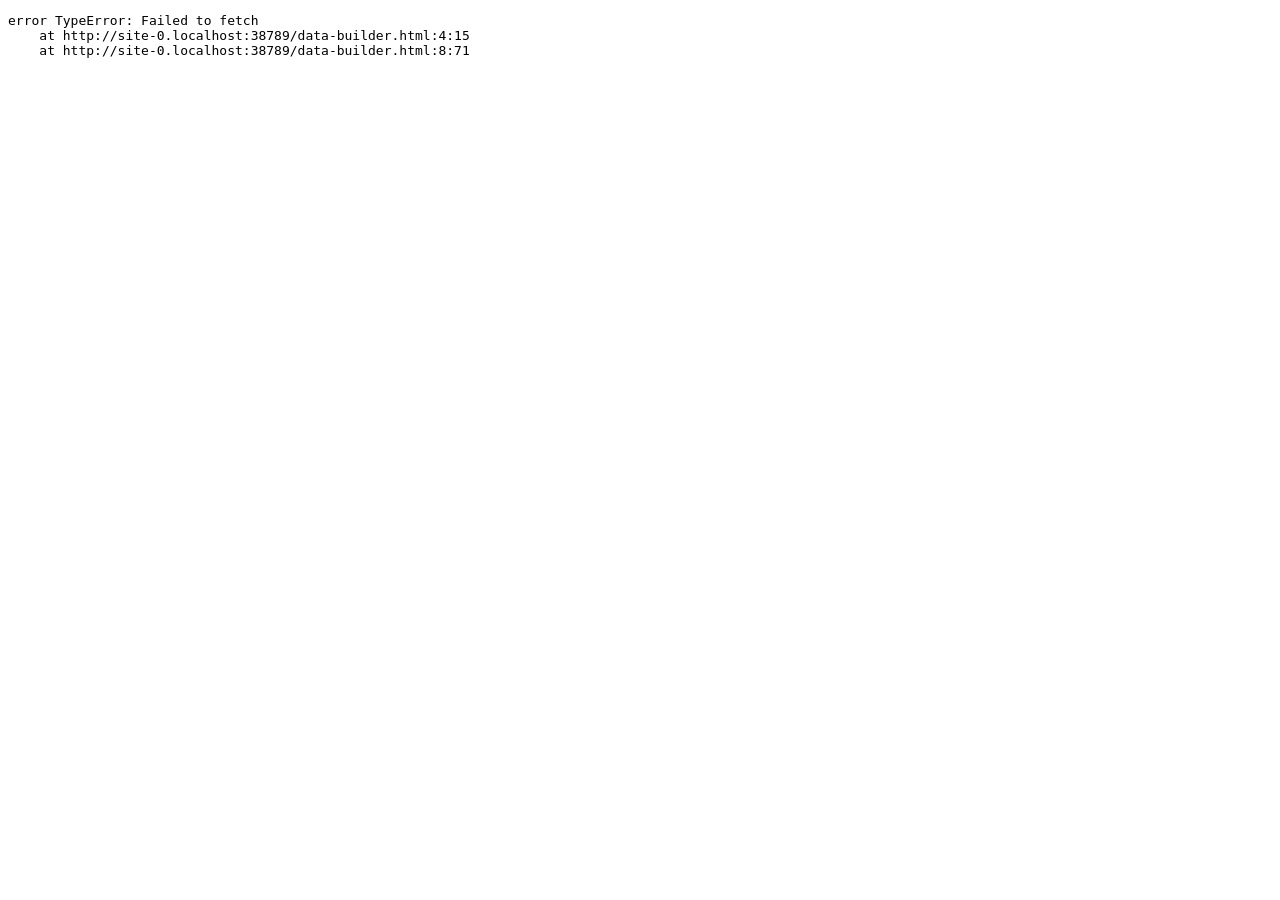
<file: data-builder.html>
<!doctype html><meta charset="utf-8"><title>BW2 data builder</title><pre id="s">loading</pre><script>
(async()=>{try{
const q=`query BW2Encounters { encounter(where:{version_id:{_in:[21,22]}}) { id version_id min_level max_level pokemon_id location_area_id encounterslot { rarity encountermethod { name } } locationarea { name location { name } } pokemon { name } encounterconditionvaluemaps { encounterconditionvalue { name } } } }`;
const r=await fetch('https://graphql.pokeapi.co/v1beta2',{method:'POST',headers:{'content-type':'application/json'},body:JSON.stringify({query:q})});
const j=await r.json();if(j.errors)throw Error(j.errors.map(x=>x.message).join('\n'));
const rows=(j.data.encounter||[]).map(x=>({id:x.id,version:x.version_id===21?'black-2':'white-2',areaId:x.location_area_id,areaName:x.locationarea?.name||String(x.location_area_id),locationName:x.locationarea?.location?.name||'',pokemonId:x.pokemon_id,pokemonName:x.pokemon?.name||String(x.pokemon_id),min:x.min_level,max:x.max_level,chance:x.encounterslot?.rarity||0,method:x.encounterslot?.encountermethod?.name||'walk',conditions:(x.encounterconditionvaluemaps||[]).map(y=>y.encounterconditionvalue?.name).filter(Boolean)}));
document.querySelector('#s').textContent=JSON.stringify(rows);
}catch(e){document.querySelector('#s').textContent='error '+e.stack}})();
</script>
</file>
